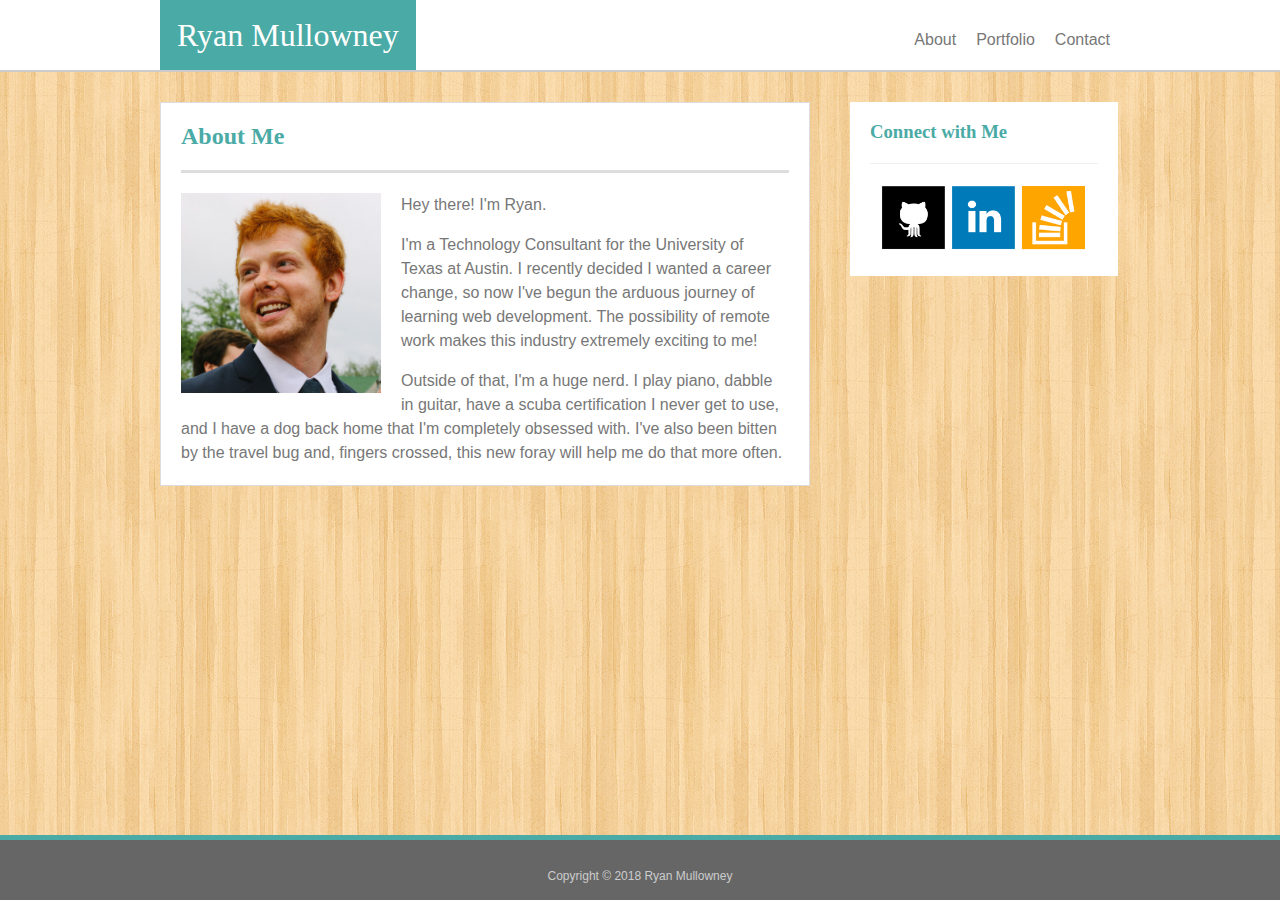
<file: index.html>
<!DOCTYPE HTML>

<head>
    <title>Ryan Mullowney's Page</title>
    <link rel="stylesheet" type="text/css" href="assets/css/style.css">
</head>

<body>
    <header>
        <div class="mainwidth">
            <h1>Ryan Mullowney</h1>
            <h4><a href="contact.html">Contact</a></h4>
            <h4 class="borderright"><a href="portfolio.html">Portfolio</a></h4>
            <h4 class="borderright"><a href="index.html">About</a></h4>
        </div>
    </header>

<!-- Main section -->
    <section class="mainwidth">
<!-- "About Me" section -->

        <div class="maincontent">
            <h2>About Me</h2>
            <div>
                <img class="myphoto" src="assets/images/ryanmullowney.jpg" alt="A photo of Ryan Mullowney">
            </div>
            <p>Hey there!  I'm Ryan.</p>
            <p>I'm a Technology Consultant for the University of Texas at Austin.  I recently decided I wanted a career change, so now I've begun the arduous journey of learning web development.  The possibility of remote work makes this industry extremely exciting to me!</p>
            <p>Outside of that, I'm a huge nerd.  I play piano, dabble in guitar, have a scuba certification I never get to use, and I have a dog back home that I'm completely obsessed with.  I've also been bitten by the travel bug and, fingers crossed, this new foray will help me do that more often.</p>
        </div>

    <!-- "Connect with me" section -->
        <div class="sidebar">
            <h3>Connect with Me</h3>
            <div class="iconcenter">
                <a href="https://github.com/rwmullowney" target="_blank"> <img class="connectimage" src="assets/images/github.png" alt="GitHub Icon"> </a>
                <a href="https://www.linkedin.com/in/ryan-mullowney-a9309443/" target="_blank"> <img class="connectimage" src="assets/images/linkedin.png" alt="LinkedIn Icon"> </a>
                <a href="https://stackoverflow.com/users/9246315/ryan-m" target="_blank"> <img class="connectimage" src="assets/images/stackoverflow.png" alt="StackOverflow Icon"> </a>
            </div>
        </div>
    </section>

<!-- Footer -->
    <footer>
        <p class="footertext">Copyright &copy; 2018 Ryan Mullowney</p>
    </footer>
</body>
</file>
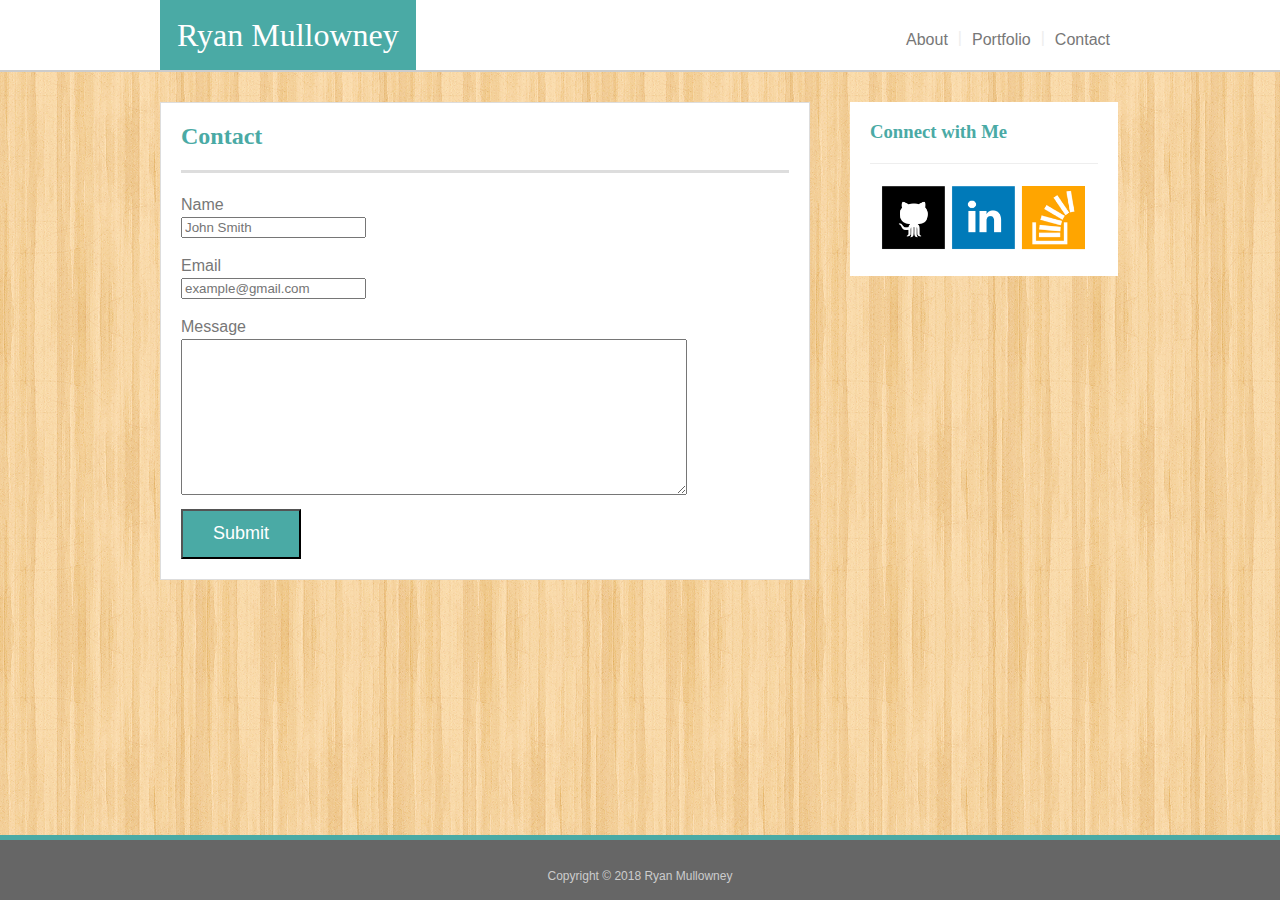
<file: contact.html>
<!DOCTYPE HTML>

<head>
    <title>Ryan Mullowney's Contact Info</title>
    <link rel="stylesheet" type="text/css" href="assets/css/style.css">
</head>

<body>
    <header>
        <div class="mainwidth">
            <h1>Ryan Mullowney</h1>
            <h4><a href="contact.html">Contact</a></h4><p class="divider">|</p>
            <h4><a href="portfolio.html">Portfolio</a></h4><p class="divider">|</p>
            <h4 class="borderright"><a href="index.html">About</a></h4>
        </div>
    </header>
    
<!-- Main section -->    
    <section class="mainwidth">
<!-- "Contact" section -->
        <div class="maincontent">
            <h2>Contact</h2>
                <p>Name</p>
                    <input type="text" placeholder="John Smith">
                <p>Email</p>
                    <input type="text" placeholder="example@gmail.com">
                <p>Message</p>
                    <textarea name="Input field" class="textresize" cols="30" rows="10"></textarea>
            <br>
            <button>Submit</button>
        </div>

<!-- "Connect with me" section -->
        <div class="sidebar">
            <h3>Connect with Me</h3>
            <div class="iconcenter">
                <a href="https://github.com/rwmullowney" target="_blank"> <img class="connectimage" src="assets/images/github.png" alt="GitHub Icon"> </a>
                <a href="https://www.linkedin.com/in/ryan-mullowney-a9309443/" target="_blank"> <img class="connectimage" src="assets/images/linkedin.png" alt="LinkedIn Icon"> </a>
                <a href="https://stackoverflow.com/users/9246315/ryan-m" target="_blank"> <img class="connectimage" src="assets/images/stackoverflow.png" alt="StackOverflow Icon"> </a>
            </div>
        </div>
    </section>

<!-- Footer -->
    <div class="flex">
    <footer>
        <p class="footertext">Copyright &copy; 2018 Ryan Mullowney</p>
    </footer>
    </div>
</body>
</file>
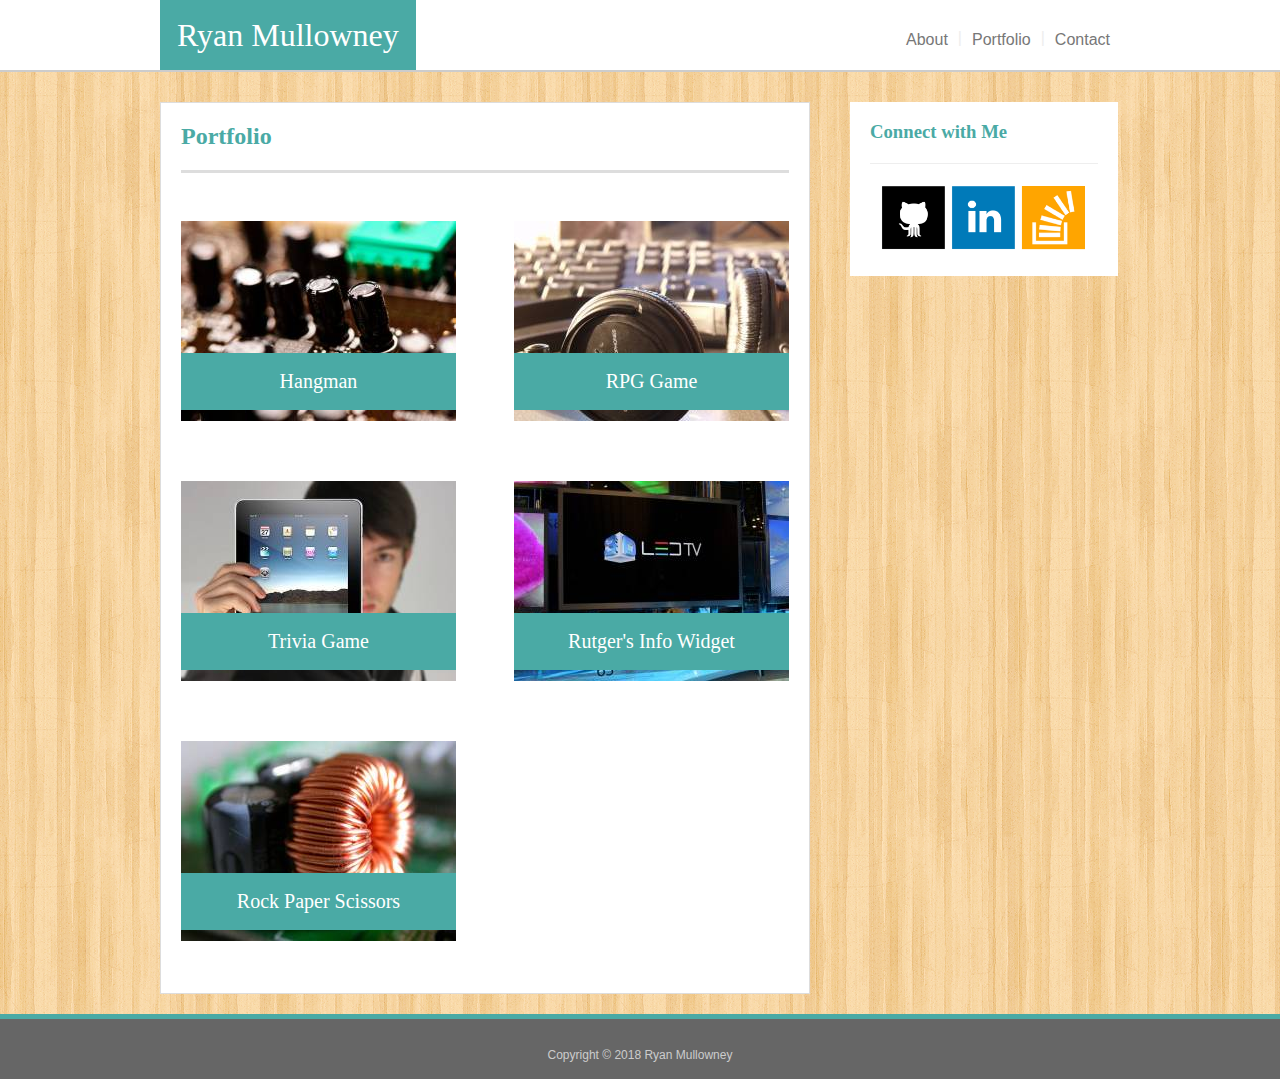
<file: portfolio.html>
<!DOCTYPE HTML>

<head>
    <title>Ryan Mullowney's Portfolio</title>
    <link rel="stylesheet" type="text/css" href="assets/css/style.css">
</head>

<body>
    <header>
        <div class="mainwidth">
            <h1>Ryan Mullowney</h1>
            <h4>
                <a href="contact.html">Contact</a>
            </h4>
            <p class="divider">|</p>
            <h4>
                <a href="portfolio.html">Portfolio</a>
            </h4>
            <p class="divider">|</p>
            <h4 class="borderright">
                <a href="index.html">About</a>
            </h4>
        </div>
    </header>

    <!-- Main section -->
    <section class="mainwidth">
        <!-- "Portfolio" section -->
        <div class="maincontent">
            <h2>Portfolio</h2>
            <div class="portfolioimage onleft">
                <h5>Hangman</h5>
                <img src="assets/images/portfolio/1.jpg" alt="A photo of technology">
            </div>
            <div class="portfolioimage onright">
                <h5>RPG Game</h5>
                <img src="assets/images/portfolio/2.jpg" alt="A photo of technology">

            </div>
            <div class="portfolioimage onleft">
                <h5>Trivia Game</h5>
                <img src="assets/images/portfolio/3.jpg" alt="A photo of technology">
            </div>
            <div class="portfolioimage onright">
                <h5>Rutger's Info Widget</h5>
                <img src="assets/images/portfolio/4.jpg" alt="A photo of technology">
            </div>
            <div class="portfolioimage onleft">
                <h5>Rock Paper Scissors</h5>
                <img src="assets/images/portfolio/5.jpg" alt="A photo of technology">
            </div>
        </div>

        <!-- "Connect with me" section -->
        <div class="sidebar">
            <h3>Connect with Me</h3>
            <div class="iconcenter">
                <a href="https://github.com/rwmullowney" target="_blank">
                    <img class="connectimage" src="assets/images/github.png" alt="GitHub Icon"> </a>
                <a href="https://www.linkedin.com/in/ryan-mullowney-a9309443/" target="_blank">
                    <img class="connectimage" src="assets/images/linkedin.png" alt="LinkedIn Icon"> </a>
                <a href="https://stackoverflow.com/users/9246315/ryan-m" target="_blank">
                    <img class="connectimage" src="assets/images/stackoverflow.png" alt="StackOverflow Icon"> </a>
            </div>
        </div>
    </section>

    <!-- Footer -->
    <footer>
        <p class="footertext">Copyright &copy; 2018 Ryan Mullowney</p>
    </footer>
</body>
</file>
<file: assets/css/style.css>
body {
    margin: 0;
    display: grid;
    height: 100vh;
    grid-template: "header" 1fr "main" 18fr "footer" 1fr / 1fr
}

.mainwidth {
    width: 960px;
    margin: 0 auto;
    grid-area: main;
}

/* Header styling */

header {
    background-color: #ffffff;
    border-bottom: 2px solid #cccccc;
    height: 70px;
    overflow: hidden;
    font-family: 'Georgia', Times, 'Times New Roman', serif;
    grid-area: header;
}

a {
    text-decoration: none;
    color: #777777;
}

h1 {
    background-color: #4aaaa5;
    color: #ffffff;
    margin: auto;
    padding: 17px;
    float: left;
    height: 100%;
    font-weight: lighter;
}

h4 {
    color: #777777;
    float: right;
    display: inline;
    padding: 10px;
    font-family: 'Arial', 'Helvetica Neue', Helvetica, sans-serif;
    font-weight: lighter;
}

.divider {
    color: #EEEEEE;
    display: inline;
    float: right;
    padding-top: 10px;
    font-weight: 100;
}
/*  
.borderright::after {
    content: " | "    
} */
/* End Header styling */


/* About Me styling */
.maincontent {
    background-color: #ffffff;
    width: 608px;
    float: left;
    padding: 0px 20px 20px 20px;
    border: 1px solid #dddddd;
    margin-top: 30px;
    margin-bottom: 20px;
    margin-right: 20px;
}

h2 {
    border-bottom: 3px solid #dddddd;
    padding-bottom: 20px;
    font-family: 'Georgia', Times, 'Times New Roman', serif;
    color: #4aaaa5;
}

.myphoto {
    height: 200px;
    width: 200px;
    float: left;
    margin-right: 20px;
    margin-bottom: 20px;
}

p {
    color: #777777;
    font-size: 16px;
    line-height: 24px;
    font-family: 'Arial', 'Helvetica Neue', Helvetica, sans-serif;
    margin-bottom: 0;
}
/* End About Me styling */


/* Portfolio styling */
.portfolioimage {
    float: left;
    margin-top: 28px;
    margin-bottom: 28px;
    overflow: hidden;
    position: relative;
}

h5 {
    background-color: #4aaaa5;
    color: #ffffff;
    padding: 17px 0;
    float: left;
    font-family: 'Georgia', Times, 'Times New Roman', serif;
    font-weight: lighter;
    position: absolute;
    width: 100%;
    margin: 0;
    bottom: 15px;
    text-align: center;
    font-size: 20px;
}

.onleft {
    margin-right: 29px;
}

.onright {
    margin-left: 29px;
}
/* End Portfolio styling */


/* Contact styling */
textarea {
    width: 500px;
    height: 150px;;
}

.textresize {
    resize: vertical;
    overflow: auto;
}

button {
    height: 50px;
    background-color: #4aaaa5;
    color: #ffffff;
    font-family: 'Arial', 'Helvetica Neue', Helvetica, sans-serif;
    font-size: 18px;
    padding: 0 30px;
    margin-top: 10px;
}
/* End Contact styling */



/* Sidebar styling */
.sidebar {
    background-color: #ffffff;
    width: 228px;
    float: left;
    padding: 0px 20px 20px 20px;
    margin-top: 30px;
    margin-left: 20px;
}

.iconcenter {
    display: flex;
    justify-content: center;
}

.connectimage {
    height: 70px;
    width: 70px;
}


h3 {
    border-bottom: 1.5px solid #EEEEEE;
    padding-bottom: 20px;
    color: #4aaaa5;
    font-family: 'Georgia', Times, 'Times New Roman', serif;
}
/* End Sidebar styling */


/* Footer styling */
footer {
    width: 100%;
    background-color:#666666;
    color: #999999 !important;
    padding-top: 12px;
    padding-bottom: 12px;
    border-top: 5px solid #4aaaa5;
    text-align: center;
    grid-area: footer;
}
/* End Footer styling */




/* General styling */
.fontcolor {
    color: #777777;
}

.footertext {
    font-size: 12px;
    color: #cccccc;
}


/* Background image */
html {
    background-image: url(../images/wood_pattern.png);
    background-repeat: repeat-x repeat-y; 
}
</file>
